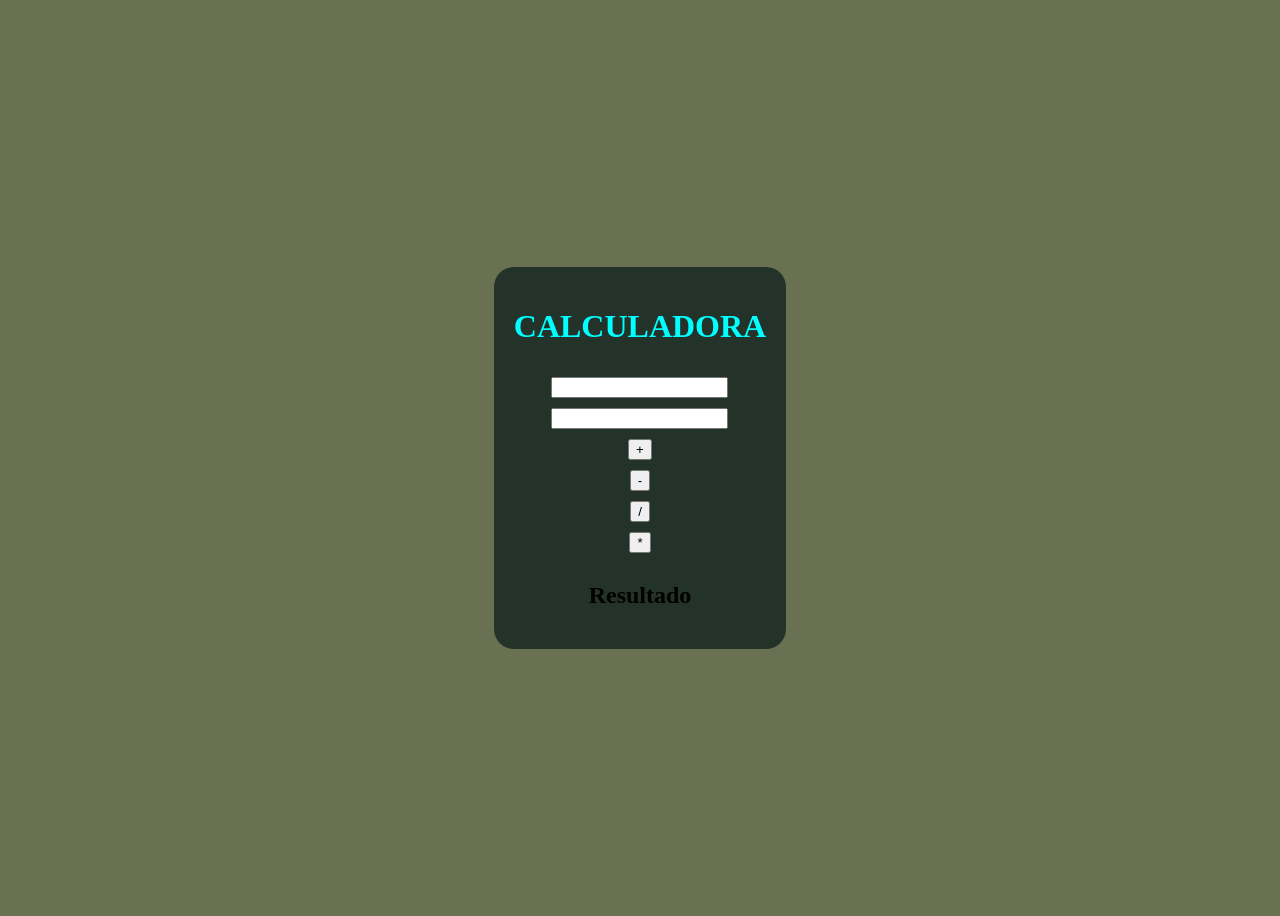
<file: calculadora/index.html>
<!DOCTYPE html>
<html lang="en">
<head>
    <meta charset="UTF-8">
    <meta name="viewport" content="width=device-width, initial-scale=1.0">
    <title>Document</title>


<link rel="stylesheet" href="style.css">

</head>
<body>
    

<div>
      <h1>CALCULADORA</h1>
      <input type="number" id="num1" >
      <input type="number" id="num2">
      <button id="suma">+</button>
      <button id="resta">-</button>
      <button id="division">/</button>
      <button id="multiplicacion">*</button>
      <h2 id="resultado">Resultado</h2>

</div>






<script src="script.js"></script>


</body>
</html>
</file>
<file: calculadora/style.css>
body {

 background-color: #6A7152;
 display: flex;
justify-content: center;
align-items: center;
height: 100vh;



}


div {

  background-color: #233329;
  display: flex;
  justify-content: center;
  align-items: center;
  padding: 20px;
  border-radius: 20px;
  gap: 10px;
flex-direction: column;

}

h1{
 
    color: aqua;


}
</file>
